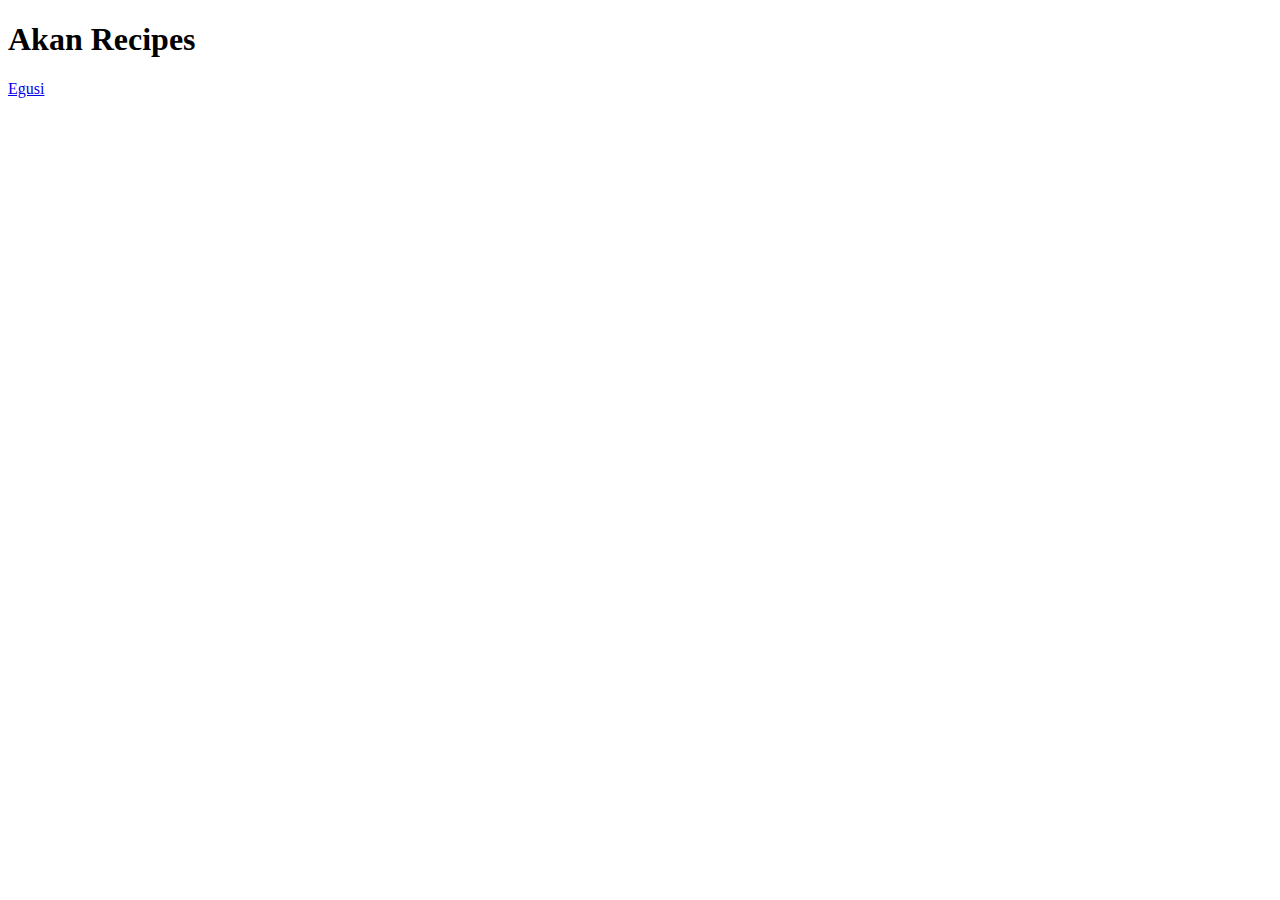
<file: index.html>
<!DOCTYPE html>
<html lang="en">

    <head>
        <meta charset="UTF-8">
        <title>Akan Recipes</title>
    </head>
    <body>
        <h1>Akan Recipes</h1>
        <a href="recipes/egusi.html">Egusi</a>
    </body>
</html>
</file>
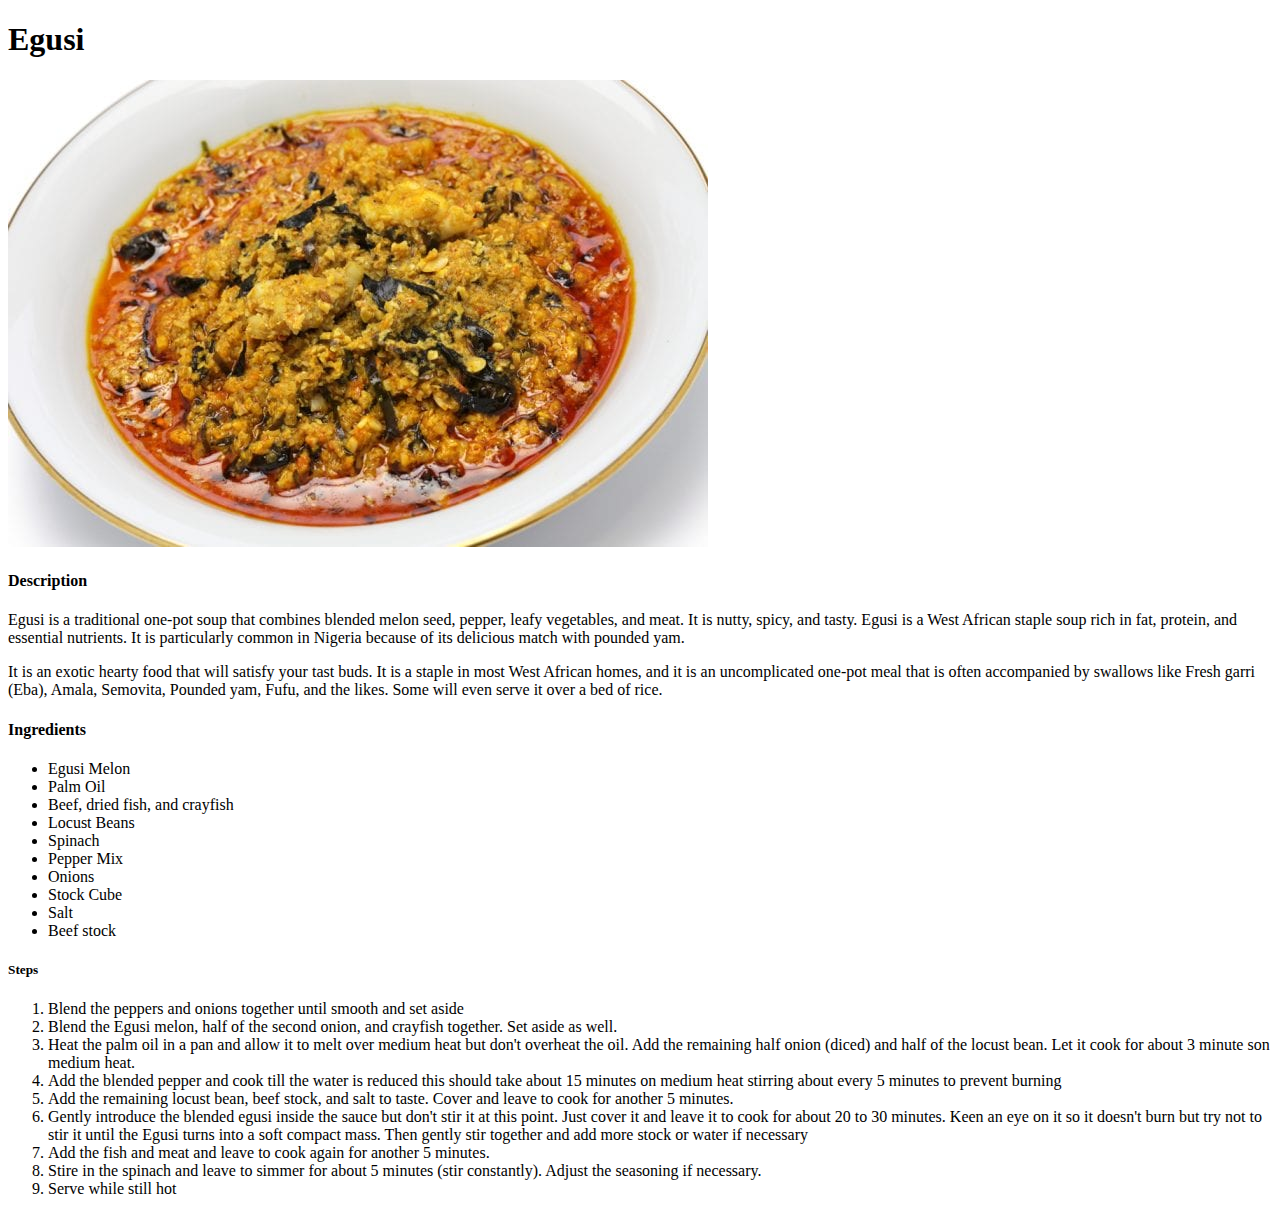
<file: recipes/egusi.html>
<!DOCTYPE html>
<html lang="en">
    <head>
        <title> Egusi</title>
        <meta charset="UTF-8">

    </head>
    <body>
        <h1>Egusi</h1>
        <img src="./images/Egusi.jpg" alt="Picture of Egusi Soup">
        
        
        <h4>Description</h4>

        <p>Egusi is a traditional one-pot soup that combines blended melon seed, pepper, leafy vegetables, and meat. It is nutty, spicy, and tasty. Egusi is a West African staple soup rich in fat, protein, and essential nutrients. It is particularly common in Nigeria because of its delicious match with pounded yam.</p>
        <p>It is an exotic hearty food that will satisfy your tast buds. It is a staple in most West African homes, and it is an uncomplicated one-pot meal that is often accompanied by swallows like Fresh garri (Eba), Amala, Semovita, Pounded yam, Fufu, and the likes. Some will even serve it over a bed of rice.</p>

        <h4> Ingredients</h4>
        <ul>
            <li>Egusi Melon</li>
            <li>Palm Oil</li>
            <li>Beef, dried fish, and crayfish</li>
            <li>Locust Beans</li>
            <li>Spinach</li>
            <li>Pepper Mix</li>
            <li>Onions</li>
            <li>Stock Cube</li>
            <li>Salt</li>
            <li>Beef stock</li>
        </ul>

        <h5>Steps</h5>
        <ol>
            <li>Blend the peppers and onions together until smooth and set aside</li>
            <li>Blend the Egusi melon, half of the second onion, and crayfish together. Set aside as well.</li>
            <li>Heat the palm oil in a pan and allow it to melt over medium heat but don't overheat the oil. Add the remaining half onion (diced) and half of the locust bean. Let it cook for about 3 minute son medium heat.</li>
            <li>Add the blended pepper and cook till the water is reduced this should take about 15 minutes on medium heat stirring about every 5 minutes to prevent burning</li>
            <li>Add the remaining locust bean, beef stock, and salt to taste. Cover and leave to cook for another 5 minutes.</li>
            <li>Gently introduce the blended egusi inside the sauce but don't stir it at this point. Just cover it and leave it to cook for about 20 to 30 minutes. Keen an eye on it so it doesn't burn but try not to stir it until the Egusi turns into a soft compact mass. Then gently stir together and add more stock or water if necessary</li>
            <li>Add the fish and meat and leave to cook again for another 5 minutes.</li>
            <li>Stire in the spinach and leave to simmer for about 5 minutes (stir constantly). Adjust the seasoning if necessary.</li>
            <li>Serve while still hot</ol>
        </ol>


    </body>
</html>
</file>
